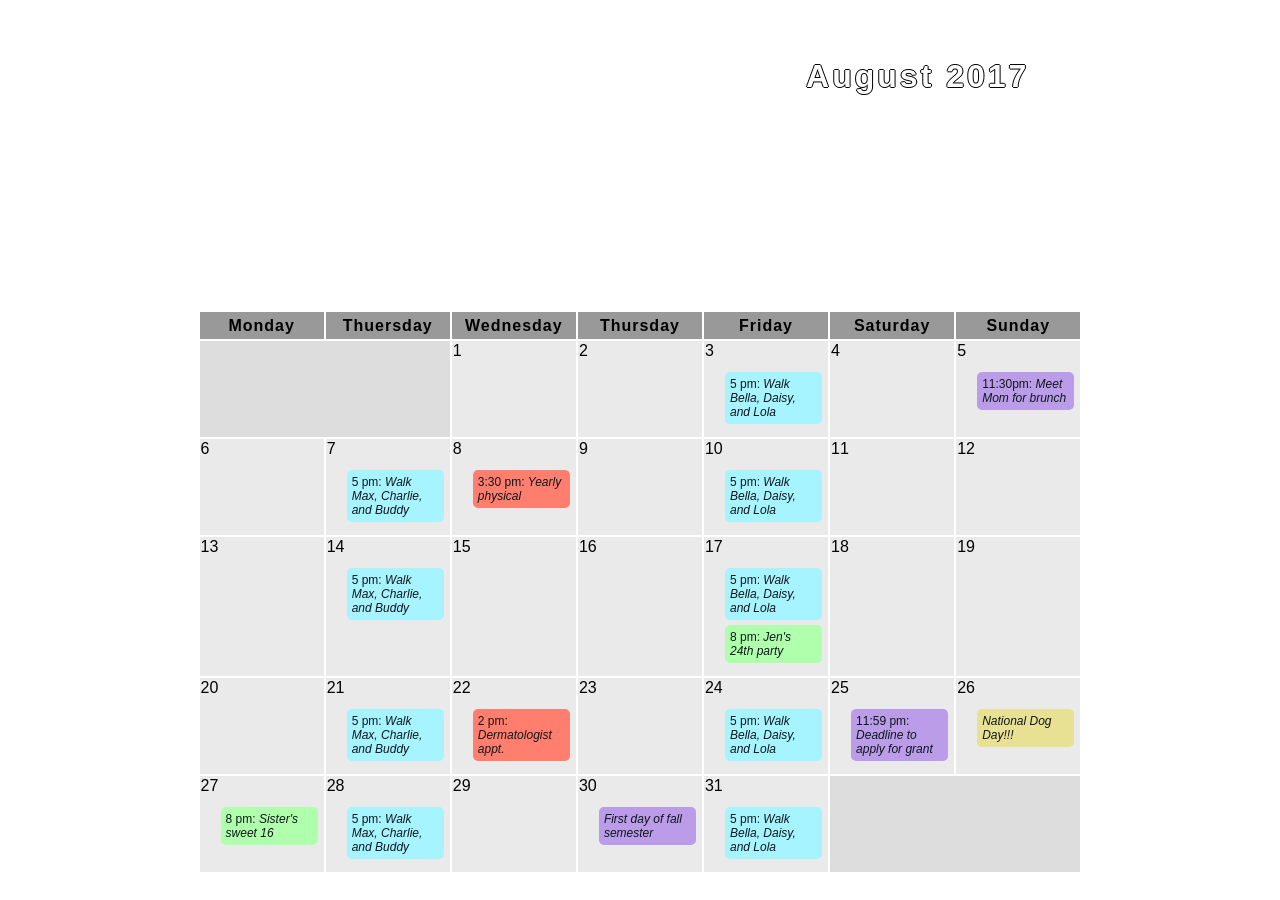
<file: index.html>
<!DOCTYPE html>
<html>
<head>
  <meta charset="utf-8">
  <meta name="viewport" content="width=device-width">
  <link rel="stylesheet" type="text/css" href="calendar.css">
</head>
<body>
  <table>
      <thead>
          <tr class="month-header">
            <th colspan="14">
              <h1>August 2017</h1>
              <a href="https://www.deviantart.com/jaded-night-stock/art/Dog-Stock-329-391442471">Photo © Jaded-Night-Stock</a>
            </th>
          </tr>
          <tr class="weekday-header">
            <th colspan="2">Monday</th>
            <th colspan="2">Thuersday</th>
            <th colspan="2">Wednesday</th>
            <th colspan="2">Thursday</th>
            <th colspan="2">Friday</th>
            <th colspan="2">Saturday</th>
            <th colspan="2">Sunday</th>
          </tr>
      </thead>
      <tbody>
        <!--1 week-->
        <tr class="week">
          <td colspan="4" class="off-day"></td>
          <td colspan="2">1</td>
          <td colspan="2">2</td>
          <td colspan="2">3
            <ul>
              <li class="dog-walk">5 pm:
                <i> Walk Bella, Daisy, and Lola</i>
              </li>
            </ul>
          </td>
          <td colspan="2">4</td>
          <td colspan="2">5
            <ul>
              <li class="school">11:30pm:
                <i>Meet Mom for brunch</i>
              </li>
            </ul>
          </td>
        </tr>
        <!--2 week-->
        <tr class="week">
          <td colspan="2">6</td>
          <td colspan="2">7
            <ul >
              <li class="dog-walk">5 pm:
                <i>Walk Max, Charlie, and Buddy</i>
              </li>
            </ul>
          </td>
          <td colspan="2">8
            <ul>
              <li class="appointment">3:30 pm:
                <i>Yearly physical</i>
              </li>
            </ul>
          </td>
          <td colspan="2">9</td>
          <td colspan="2">10
            <ul>
              <li class="dog-walk">5 pm:
                <i>Walk Bella, Daisy, and Lola</i>
              </li>
            </ul>
          </td>
          <td colspan="2">11</td>
          <td colspan="2">12</td>
        </tr>
        <!--3 week-->
        <tr class="week">
          <td colspan="2">13</td>
          <td colspan="2">14
            <ul>
              <li class="dog-walk">5 pm:
                <i>Walk Max, Charlie, and Buddy</i>
              </li>
            </ul>
          </td>
          <td colspan="2">15</td>
          <td colspan="2">16</td>
          <td colspan="2">17
            <ul>
              <li class="dog-walk">5 pm:
                <i>Walk Bella, Daisy, and Lola</i>
              </li>
              <li class="birthday">8 pm:
                <i>Jen's 24th party</i>
              </li>
            </ul>
          </td>
          <td colspan="2">18</td>
          <td colspan="2">19</td>
        </tr>
        <!--4 week-->
        <tr class="week">
            <td colspan="2">20</td>
            <td colspan="2">21
              <ul>
                <li class="dog-walk">5 pm:
                  <i>Walk Max, Charlie, and Buddy</i>
                </li>
              </ul>
            </td>
            <td colspan="2">22
              <ul>
                <li class="appointment">2 pm:
                  <i>Dermatologist appt.</i>
                </li>
              </ul>
            </td>
            <td colspan="2">23</td>
            <td colspan="2">24
              <ul>
                <li class="dog-walk">5 pm:
                  <i>Walk Bella, Daisy, and Lola</i>
                </li>
              </ul>
            </td>
            <td colspan="2">25
              <ul>
                <li class="school">11:59 pm:
                  <i>Deadline to apply for grant</i>
                </li>
              </ul>
            </td>
            <td colspan="2">26
              <ul>
                <li class="holiday">
                  <i>National Dog Day!!!</i>
                </li>
              </ul>
            </td>
        </tr>
        <!--5 week-->
        <tr class="week">
            <td colspan="2">27
              <ul>
                <li class="birthday">8 pm:
                  <i>Sister's sweet 16</i>
                </li>
              </ul>
            </td>
            <td colspan="2">28
              <ul>
                <li class="dog-walk">5 pm:
                  <i>Walk Max, Charlie, and Buddy</i>
                </li>
              </ul>
            </td>
            <td colspan="2">29</td>
            <td colspan="2">30
              <ul>
                <li class="school">
                  <i>First day of fall semester</i>
                </li>
              </ul>
            </td>
            <td colspan="2">31
              <ul>
                <li class="dog-walk">5 pm:
                  <i>Walk Bella, Daisy, and Lola</i>
                </li>
              </ul>
            </td>
            <td colspan="4" class="off-day"></td>
        </tr>
      </tbody>
  </table>
</body>
</html>
</file>
<file: calendar.css>
body {
    font-family: helvetica;
    
    margin:8px;
}

table {
    margin:0 auto;
    table-layout: fixed;
    width:70%;
    display:table;
    border-collapse: separate;
    border-spacing: 2px;
    border-color:grey;
    text-align: center;
   
}

.month-header {
    background-image:url(http://i66.tinypic.com/dy85ev.jpg);
    background-position: center center;
    background-repeat: no-repeat;
    background-size:cover;
    height:300px;
    text-align: right;
}

h1 {
    color:white;
    font-size:200%;
    font-weight:700;
    letter-spacing: 3px;
    padding-right: 50px;
    padding-bottom:150px;
    text-shadow:  -1px 0 black, 0 1px black, 1px 0 black, 0 -1px #000;;
    vertical-align: top;
}

a {
    color:white;
    font-size:50%;
    padding-right:50px;
    text-align:right;
    text-decoration:none;
    vertical-align:bottom;
}

.weekday-header {
    background-color: #999;
    border-color:#ddd;
    border-style:solid;
    letter-spacing:1px;
    line-height:25px;
}

.week {
    background-color: #eaeaea;
    height:75px;
    margin:0;
    text-align: left;
    vertical-align: top;
}

.off-day {
    background-color:#ddd;
}

ul {
    font-size:75%;
    list-style:none;
    padding-left:20px;
    padding-right:5px;
}

.dog-walk {
    border-radius: 5px;
    color:#10171C;
    padding:5px;
    margin:5px 0;
    background-color: #A6F4FF;
}

.school {
    border-radius: 5px;
    color:#10171C;
    padding:5px;
    margin:5px 0;
    background-color: #ba9ce8;
}

.birthday {
    border-radius:5px;
    color:#10171C;
    padding:5px;
    margin:5px 0;
    background-color: #Afffad;
}

.appointment {
    border-radius:5px;
    color:#10171c;
    padding:5px;
    margin: 5px 0;
    background-color: #ff7e6d;
}

.holiday {
    border-radius:5px;
    color:#10171c;
    padding:5px;
    margin:5px 0;
    background-color:#e8e193;
}
</file>
<file: calender.css>
body {
    font-family: helvetica;
    
    margin:8px;
}

table {
    margin:0 auto;
    table-layout: fixed;
    width:70%;
    display:table;
    border-collapse: separate;
    border-spacing: 2px;
    border-color:grey;
    text-align: center;
   
}

.month-header {
    background-image:url(http://i66.tinypic.com/dy85ev.jpg);
    background-position: center center;
    background-repeat: no-repeat;
    background-size:cover;
    height:300px;
    text-align: right;
}

h1 {
    color:white;
    font-size:200%;
    font-weight:700;
    letter-spacing: 3px;
    padding-right: 50px;
    padding-bottom:150px;
    text-shadow:  -1px 0 black, 0 1px black, 1px 0 black, 0 -1px #000;;
    vertical-align: top;
}

a {
    color:white;
    font-size:50%;
    padding-right:50px;
    text-align:right;
    text-decoration:none;
    vertical-align:bottom;
}

.weekday-header {
    background-color: #999;
    border-color:#ddd;
    border-style:solid;
    letter-spacing:1px;
    line-height:25px;
}

.week {
    background-color: #eaeaea;
    height:75px;
    margin:0;
    text-align: left;
    vertical-align: top;
}

.off-day {
    background-color:#ddd;
}

ul {
    font-size:75%;
    list-style:none;
    padding-left:20px;
    padding-right:5px;
}

.dog-walk {
    border-radius: 5px;
    color:#10171C;
    padding:5px;
    margin:5px 0;
    background-color: #A6F4FF;
}

.school {
    border-radius: 5px;
    color:#10171C;
    padding:5px;
    margin:5px 0;
    background-color: #ba9ce8;
}

.birthday {
    border-radius:5px;
    color:#10171C;
    padding:5px;
    margin:5px 0;
    background-color: #Afffad;
}

.appointment {
    border-radius:5px;
    color:#10171c;
    padding:5px;
    margin: 5px 0;
    background-color: #ff7e6d;
}

.holiday {
    border-radius:5px;
    color:#10171c;
    padding:5px;
    margin:5px 0;
    background-color:#e8e193;
}
</file>
